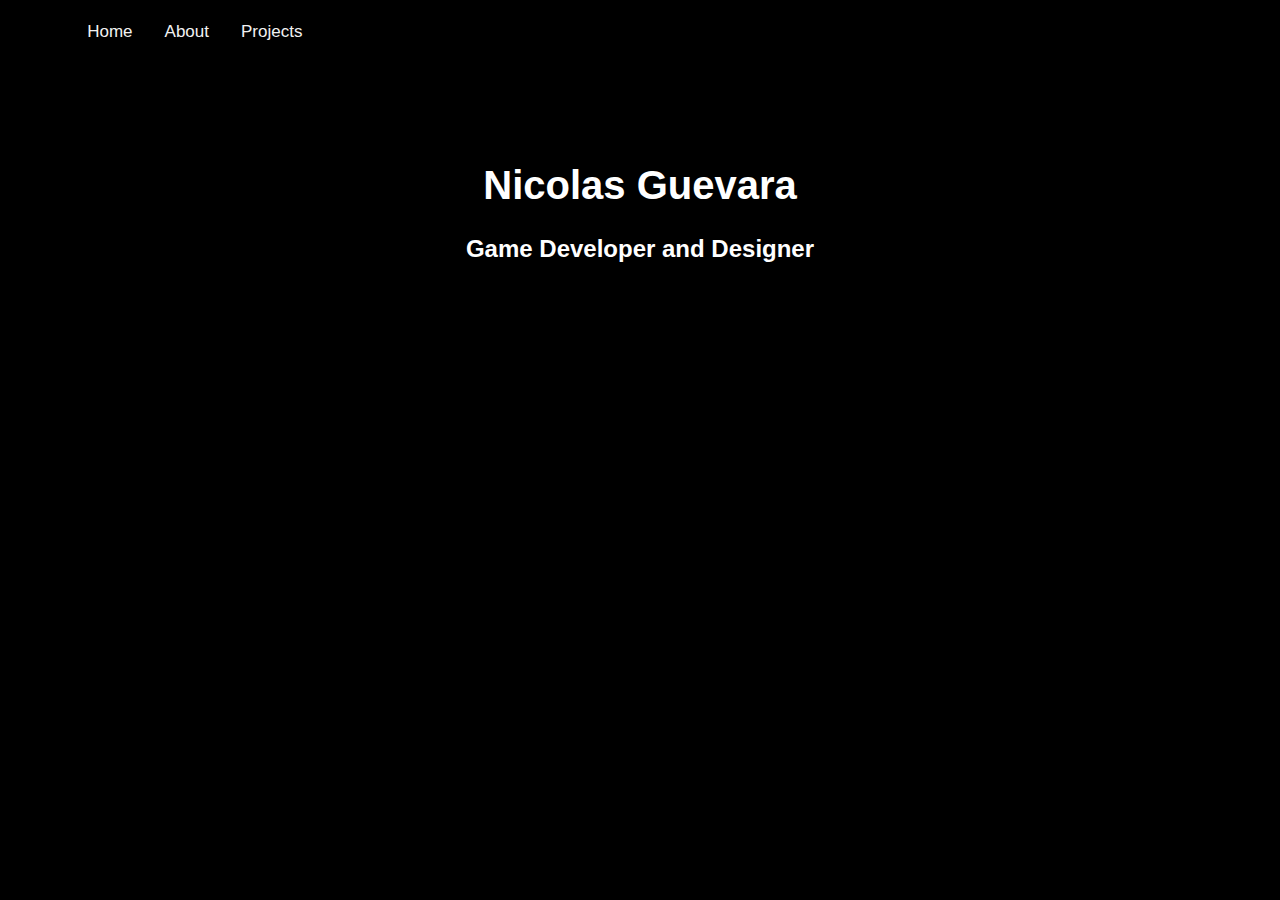
<file: index.html>
<!DOCTYPE html>
<html lang="en">

<head>
   <title>Nicolas Guevara</title>
   <meta charset="UTF-8">
   <meta name="viewport" content="width=device-width, initial-scale=1">
   <link rel="stylesheet" type="text/css" href="./css/style.css">
</head>

<body style="background-color:black">
   <nav>
      <a href="./index.html">Home</a>
      <a href="./html/about.html">About</a>
      <a href="./html/projects.html">Projects</a>
   </nav>
   <header class="home">
      <h1>Nicolas Guevara</h1>
      <h2>Game Developer and Designer</h2>
   </header>
   <!-- <img class="work" src="./imgs/workinprogress.gif" style="display:block;margin-left:auto;margin-right:auto;"> -->

</body>

</html>
</file>
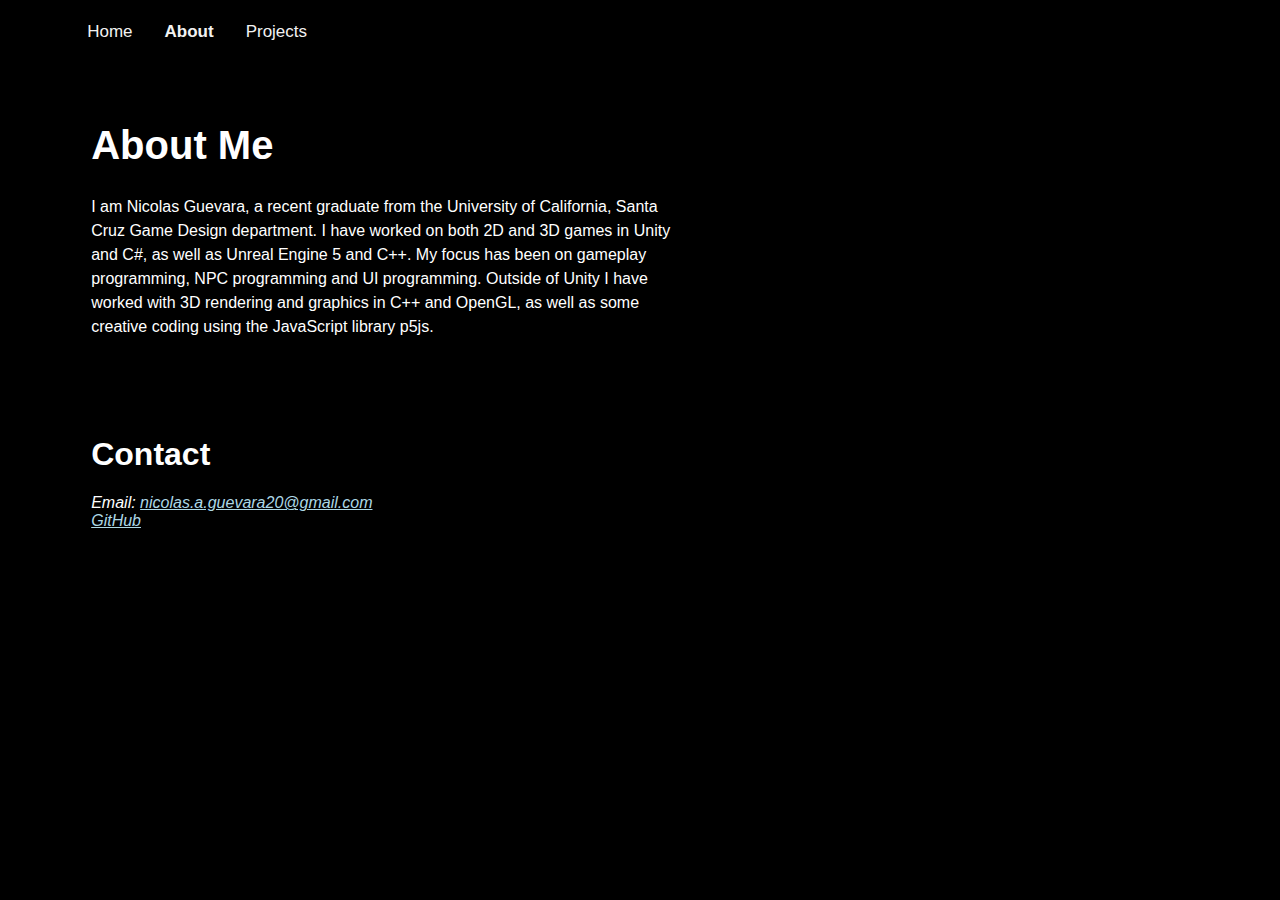
<file: html/about.html>
<!DOCTYPE html>
<html lang="en">

<head>
   <meta charset="UTF-8">
   <meta http-equiv="X-UA-Compatible" content="IE=edge">
   <meta name="viewport" content="width=device-width, initial-scale=1.0">
   <link rel="stylesheet" type="text/css" href="../css/style.css">
   <title>About</title>

</head>

<body>
   <nav>
      <a href="../index.html">Home</a>
      <a class="active" href="./about.html">About</a>
      <a href="./projects.html">Projects</a>
   </nav>
   <div class="about">
      <h1>About Me</h1>
      <p>I am Nicolas Guevara, a recent graduate from the University of California, Santa Cruz Game Design department. I
         have worked on both 2D and 3D games in Unity and C#, as well as Unreal Engine 5 and C++. My focus has been on gameplay programming, NPC
         programming and UI programming.
         Outside of Unity I have worked with 3D rendering and graphics in C++ and OpenGL, as well as some creative coding using the
         JavaScript library p5js.
      </p>
   </div>
   <div class="contact">
      <h1>Contact</h1>
      <address>
         Email: <a href="mailto: nicolas.a.guevara20@gmail.com">nicolas.a.guevara20@gmail.com</a> <br>
         <a href="https://github.com/NicolasG12">GitHub</a>
      </address>
   </div>
</body>

</html>
</file>
<file: css/style.css>
html * {
   font-family: Verdana, Geneva, Tahoma, sans-serif;
}

body {
   background-color: black;
   color: white;
}

/* navigation bar */
nav {
   background-color: rbga(0, 0, 0, 0);
   overflow: hidden;
   /* position: fixed; */
   margin-left: 5%;
   z-index: 1;
}

nav a {
   float: left;
   color: #f2f2f2;
   text-align: center;
   padding: 14px 16px;
   text-decoration: none;
   font-size: 17px
}

nav a:hover {
   background-color: #5ef3ec;
   color: black;
}

nav a.active {
   font-weight: bold;
}

header {
   padding: 80px;
   text-align: center;
   color: white;
}

header h1 {
   font-size: 40px;
}

/* about page */
.about {
   color: white;
   padding: 20px;
   text-align: left;
   margin-left: 5%;
}

.about h1 {
   font-size: 40px;
   padding-top: 20px;
}

.about p {
   line-height: 150%;
   max-width: 50%;
}

.contact {
   padding: 20px;
   text-align: left;
   margin-left: 5%;
}

.contact h1 {
   padding-top: 20px;
}

.contact address {
   color: white;
}

.contact address a {
   color: lightblue;
}

/* page formatting */
.pageTitle {
   margin-left: 20px;
   padding: 20px;
   font-size: 40px;
   color: white;
   text-align: center;
   padding-top: 20px;
}

* {
   box-sizing: border-box;
}

/* project section */
.row {
   display: flex;
   flex-wrap: wrap;
}

.side {
   flex: 30%;
   background-color: black;
   padding: 20px;
   margin-left: 5%;
}

.side h1 {
   font-size: 30px;
   color: white;
}

.main {
   flex: 50%;
   background-color: black;
   padding: 20px;
   margin-left: 2%;
}

.main p {
   line-height: 150%;
   max-width: 75%;
}

.main a {
   color: lightblue;
}

/*slideshow css */
.slideshow-container {
   max-width: 1000px;
   position: relative;
   margin: auto;
}

.mySlides1, .mySlides2, .mySlides3, .mySlides4, .mySlides5 {
   display: none;
}

.mySlides1 img,
.mySlides2 img,
.mySlides3 img,
.mySlides4 img,
.mySlides5 img {
   width: 100%;
}

.prev,
.next {
   cursor: pointer;
   position: absolute;
   top: 50%;
   width: auto;
   margin-top: -22px;
   padding: 16px;
   color: white;
   font-weight: bold;
   font-size: 18px;
   transition: 0.6s ease;
   border-radius: 0 3px 3px 0;
   user-select: none;
}

.next {
   right: 0;
   border-radius: 3px 0 0 3px;
}

.prev:hover,
.next:hover {
   background-color: rgba(0, 0, 0, 0.8);
}

.text {
   color: darkgray;
   font-size: 15px;
   padding: 8px 12px;
   position: absolute;
   bottom: 8px;
   width: 100%;
   text-align: center;
}

.fade {
   animation-name: fade;
   animation-duration: 1.5s;
}

@keyframes fade {
   from {
      opacity: .4
   }

   to {
      opacity: 1
   }
}
</file>
